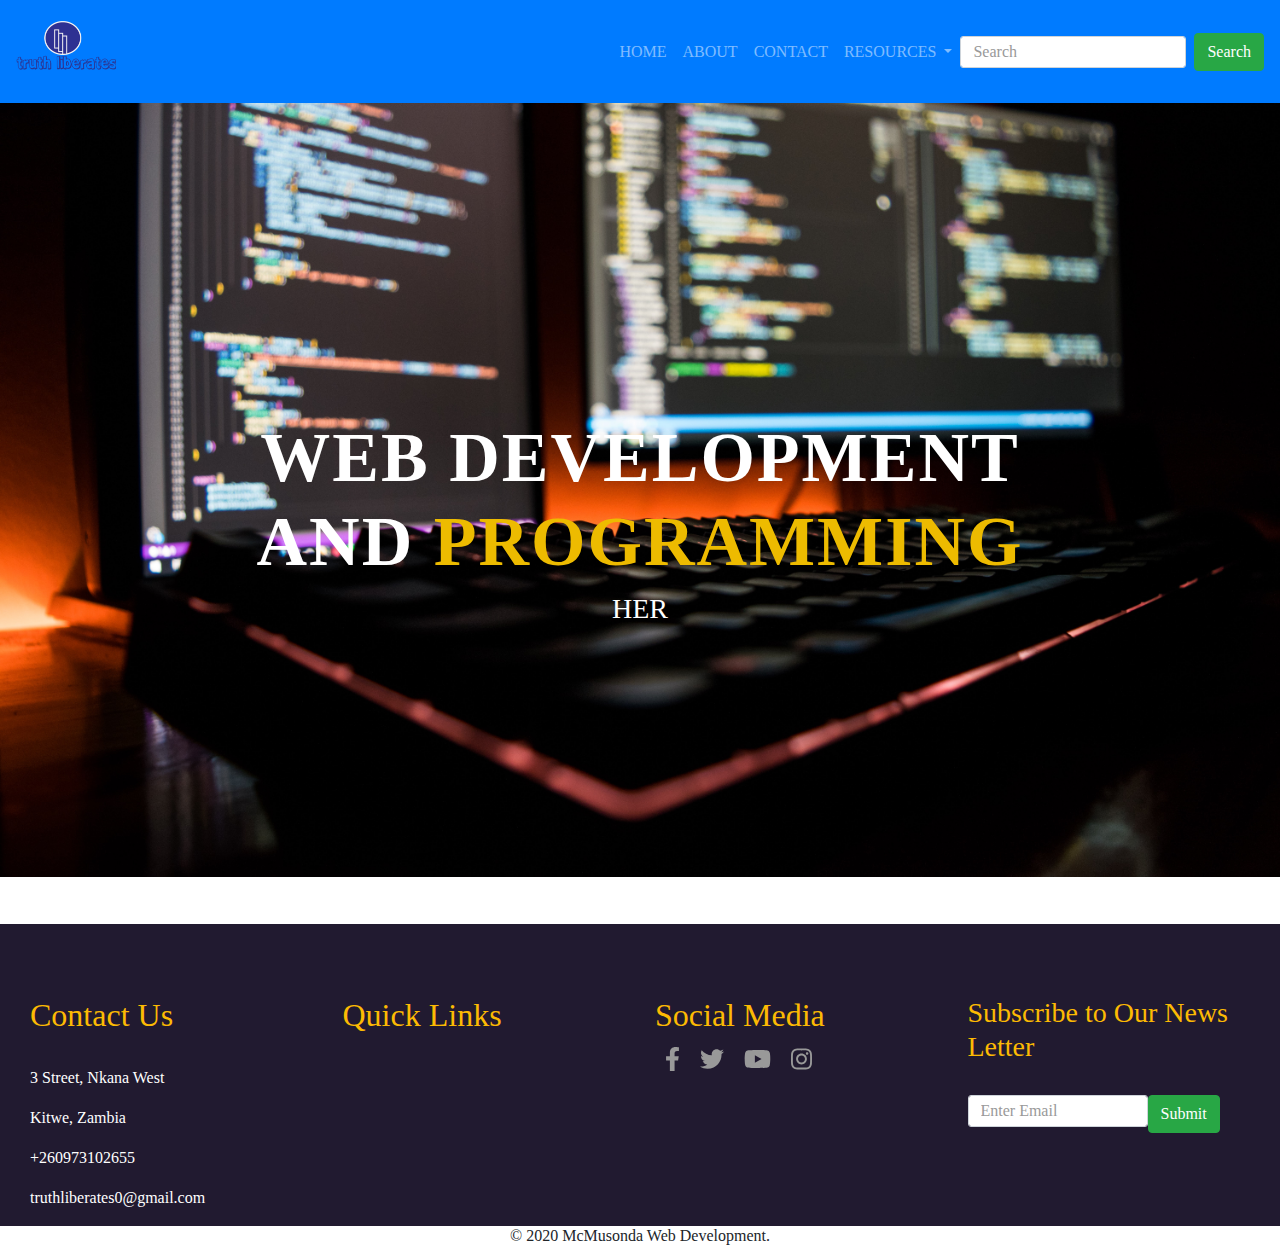
<file: index.html>
<!DOCTYPE html>
<html lang="en">
<head>
<style>
  .carousel-item{
    height: 100vh;
    min-height: 300px;
    background: no-repeat;
    -webkit-background-size: cover;
    background-size: cover;
  }
  .carousel-caption{
    padding-bottom: 100px;
  }
  .carousel-caption h2{
    font-size: 70px;
    text-transform: uppercase;
    letter-spacing: 2px;
    margin-top: 25px; 
    font-weight: bold;
  }
 .carousel-caption h2 span{
  color: #edbb00;
 }
  .carousel-caption p{
    width: 75%;
    margin: auto;
    font-size: 10px;
    line-height: 1.9;
  }
</style>

  <title>Truth Liberates | Home </title>
  <meta charset="utf-8">
  <meta name="viewport" content="width=device-width, initial-scale=1">
  <link rel="stylesheet" type="text/css" href="styles.css">
  <link rel="stylesheet" href="css/bootstrap.min.css">
  <link rel="stylesheet" type="text/css" href="css/animate.css">
<!--   <link rel="stylesheet" type="text/css" href="css/all.css"> -->
  <script src="js/jquery-3.5.1.min.js"></script> 
  <script src="js/bootstrap.min.js"></script>
<!--   <script src="js/popper.js"></script> -->
  <script src="js/all.js"></script>
</head>
<body style="font-family: poppins;">

<header>

  <nav class="navbar navbar-expand-sm bg-primary navbar-dark fixed-top">
    <a class="navbar-brand" href="#">
       <img src="logo truth-01.png" alt="logo" style="width:100px;">
    </a>
      <button class="navbar-toggler" type="button" data-toggle="collapse" data-target="#collapsibleNavbar">
        <span class="navbar-toggler-icon"></span>
      </button>
      <div class="collapse navbar-collapse" id="collapsibleNavbar">
        <ul class="navbar-nav ml-auto">
          <li class="nav-item">
            <a class="nav-link" href="index.html">HOME</a>
          </li>
          <li class="nav-item">
            <a class="nav-link" href="about.html">ABOUT</a>
          </li>
          <li class="nav-item">
            <a class="nav-link" href="contact.html">CONTACT</a>
          </li>  

          <li class="nav-item dropdown">
            <a class="nav-link dropdown-toggle" href="#" id="navbardrop" data-toggle="dropdown">
              RESOURCES 
            </a>
            <div class="dropdown-menu">
              <a class="dropdown-item" href="books.html">BOOKS</a>
              <a class="dropdown-item" href="music.html">MUSIC</a>
              <a class="dropdown-item" href="gallery.html">GALLERY</a>
               <a class="dropdown-item" href="videos.html">VIDEOS</a>
               <a class="dropdown-item" href="podcast.html">PODCAST</a>
            </div>
          </li>  
        </ul>
      </div>  
        

    <form class="form-inline" action="index.html">
      <input class="form-control mr-sm-2" type="text" placeholder="Search">
      <button class="btn btn-success" type="submit">Search</button>
    </form>
  </nav>
  <br>

  <div id="carouselExampleCaptions" class="carousel slide" data-ride="carousel">
<!--
  <ol class="carousel-indicators">
    <li data-target="#carouselExampleCaptions" data-slide-to="0" class="active"></li>
    <li data-target="#carouselExampleCaptions" data-slide-to="1"></li>
    <li data-target="#carouselExampleCaptions" data-slide-to="2"></li>
  </ol>
-->
  <div class="carousel-inner">
    <div class="carousel-item active">
      <img src="img/13.jpg" class="d-block w-100" alt=First>
      <div class="carousel-caption d-none d-md-block" style="bottom: 270px;">
        <h2 class="animated zoomIn" style="animation-delay: 1s">WEB DEVELOPMENT AND <span class="animated fadeInLeft" style="animation-delay: 2s">PROGRAMMING</span></h2>
        <h3 class="animated animated slideInDown" style="animation-delay: 3s">HER</h3>
      </div>
    </div>
    <div class="carousel-item">
      <img src="img/10.jpg" class="d-block w-100" alt="Second">
      <div class="carousel-caption d-none d-md-block" style="bottom: 270px;">
        <h2 class="animate bounceInRight" style="animation-delay: 1s">ELECTRONICS</h2>
        <h3 class="animated bounceInLeft" style="animation-delay: 2s">REPAIR.</h3>
      </div>
    </div>
    <div class="carousel-item">
      <img src="img/20.jpg" class="d-block w-100" alt="Third">
      <div class="carousel-caption d-none d-md-block" style="bottom: 270px;">
        <h2 class="animated slideInDown" style="animation-delay: 1s">PC REPAIR <br> & </h2>
        <h3 class="animated fadeInUp" style="animation-delay: 2s">HARDWARE</h3>
      </div>
    </div>
    <div class="carousel-item">
      <img src="img/07.jpg" class="d-block w-100" alt="Third">
      <div class="carousel-caption d-none d-md-block" style="bottom: 270px;">
        <h2 class="animated slideInDown" style="animation-delay: 1s">MORNING DEVOTIONS</h2>
        <h3 class="animated fadeInUp" style="animation-delay: 2s"></h3>
      </div>
    </div>
    <div class="carousel-item">
      <img src="img/06.jpg" class="d-block w-100" alt="Third">
      <div class="carousel-caption d-none d-md-block" style="bottom: 270px;">
        <h2 class="animated slideInDown" style="animation-delay: 1s">Third slide label</h2>
        <h3 class="animated fadeInUp" style="animation-delay: 2s">Praesent commodo cursus magna, vel scelerisque nisl consectetur.</h3>
      </div>
    </div>
    <div class="carousel-item">
      <img src="img/07.jpg" class="d-block w-100" alt="Third">
      <div class="carousel-caption d-none d-md-block" style="bottom: 270px;">
        <h2 class="animated slideInDown" style="animation-delay: 1s">Third slide label</h2>
        <h3 class="animated fadeInUp" style="animation-delay: 2s">Praesent commodo cursus magna, vel scelerisque nisl consectetur.</h3>
      </div>
    </div>
  </div>
  <!-- <a class="carousel-control-prev" href="#carouselExampleCaptions" role="button" data-slide="prev">
    <span class="carousel-control-prev-icon" aria-hidden="true"></span>
    <span class="sr-only">Previous</span>
  </a>
  <a class="carousel-control-next" href="#carouselExampleCaptions" role="button" data-slide="next">
    <span class="carousel-control-next-icon" aria-hidden="true"></span>
    <span class="sr-only">Next</span>
  </a> -->
</div>
  </div>

  
</header>



<div style="background-color: #211a30;color: white;">
  <br><br><br>
  <div class="container-fluid">
    <div class="container-fluid">
      <div class="row">
        <div class="col-sm-3">
        <h2 style="color: #fcba03; font-family: Times New Roman, Times, serif; ">Contact Us</h2><br>
        <p class="contact">3 Street, Nkana West</p>
        <p class="contact">Kitwe, Zambia</p>
        <p class="contact">+260973102655</p>
        <p class="contact">truthliberates0@gmail.com</p>
        </div>

         <div class="col-sm-3">
            <h2 style=" color: #fcba03;  font-family: Times New Roman, Times, serif; ">Quick Links</h2><br>
            
           
        </div>
 
        <div class="col-sm-3">
           <h2 style="color: #fcba03;  font-family: Times New Roman, Times, serif; ">Social Media</h2>
          <div class="social-media">
            <ul class="list-unstyled">
              <li><a href="https://www.facebook.com/Truth-Liberates-1847801018832650/"> <i class="fab fa-facebook-f"> </i></a> </li>
              <li><a href="#"> <i class="fab fa-twitter"> </i></a> </li>
              <li><a href="#"> <i class="fab fa-youtube"> </i></a> </li>
              <li><a href="#"> <i class="fab fa-instagram"> </i></a> </li>
            </ul>
          </div>
        </div>

        <div class="col-sm-3">
            <h3 style=" color: #fcba03;  font-family: Times New Roman, Times, serif; ">Subscribe to Our News Letter</h3><br>
            <input type="text" name="Subscribe" placeholder="Enter Email" class="form-control" required=""><button class="btn btn-success">Submit</button>
        </div>
      </div>
    </div>
  </div>
  </div>
  
  <div class="container">

    <h6 style="text-align: center;">&copy; 2020 McMusonda Web Development.</h6>
  </div>
</div>
</body>
</html>
</file>
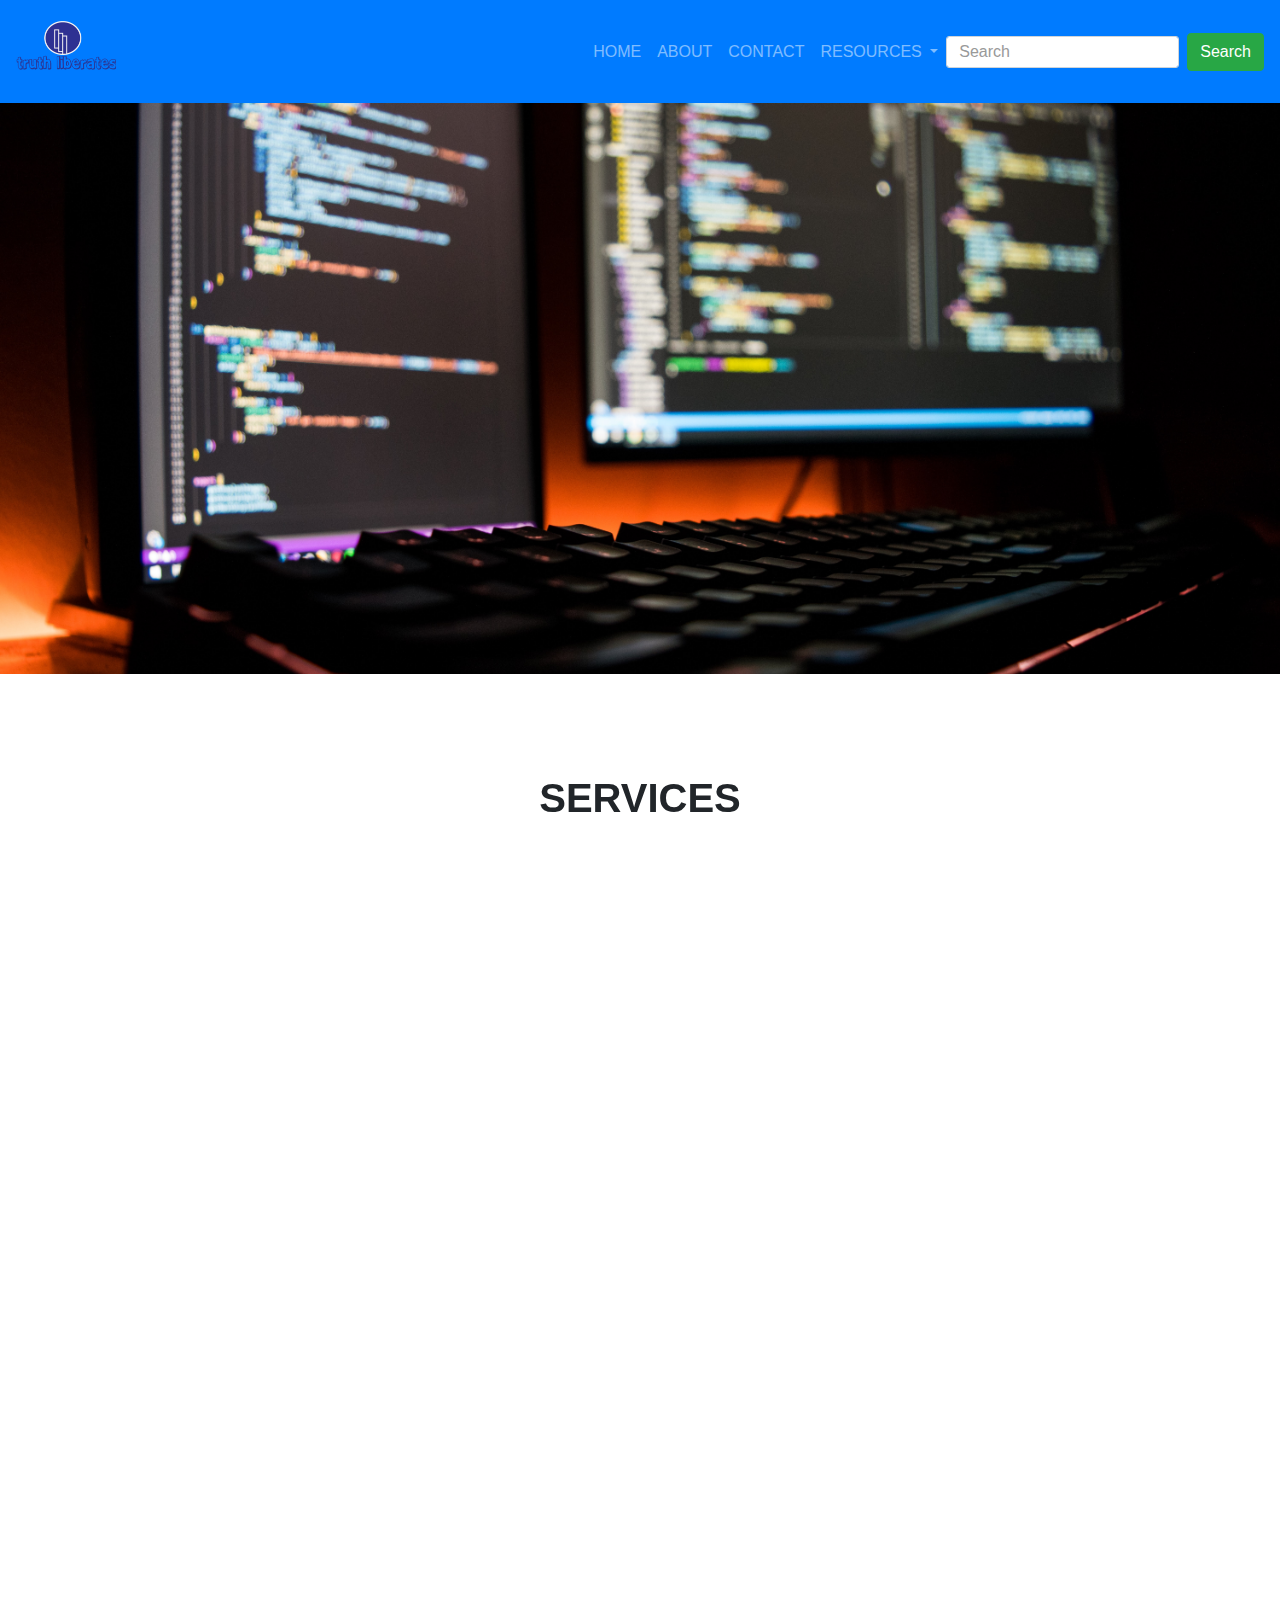
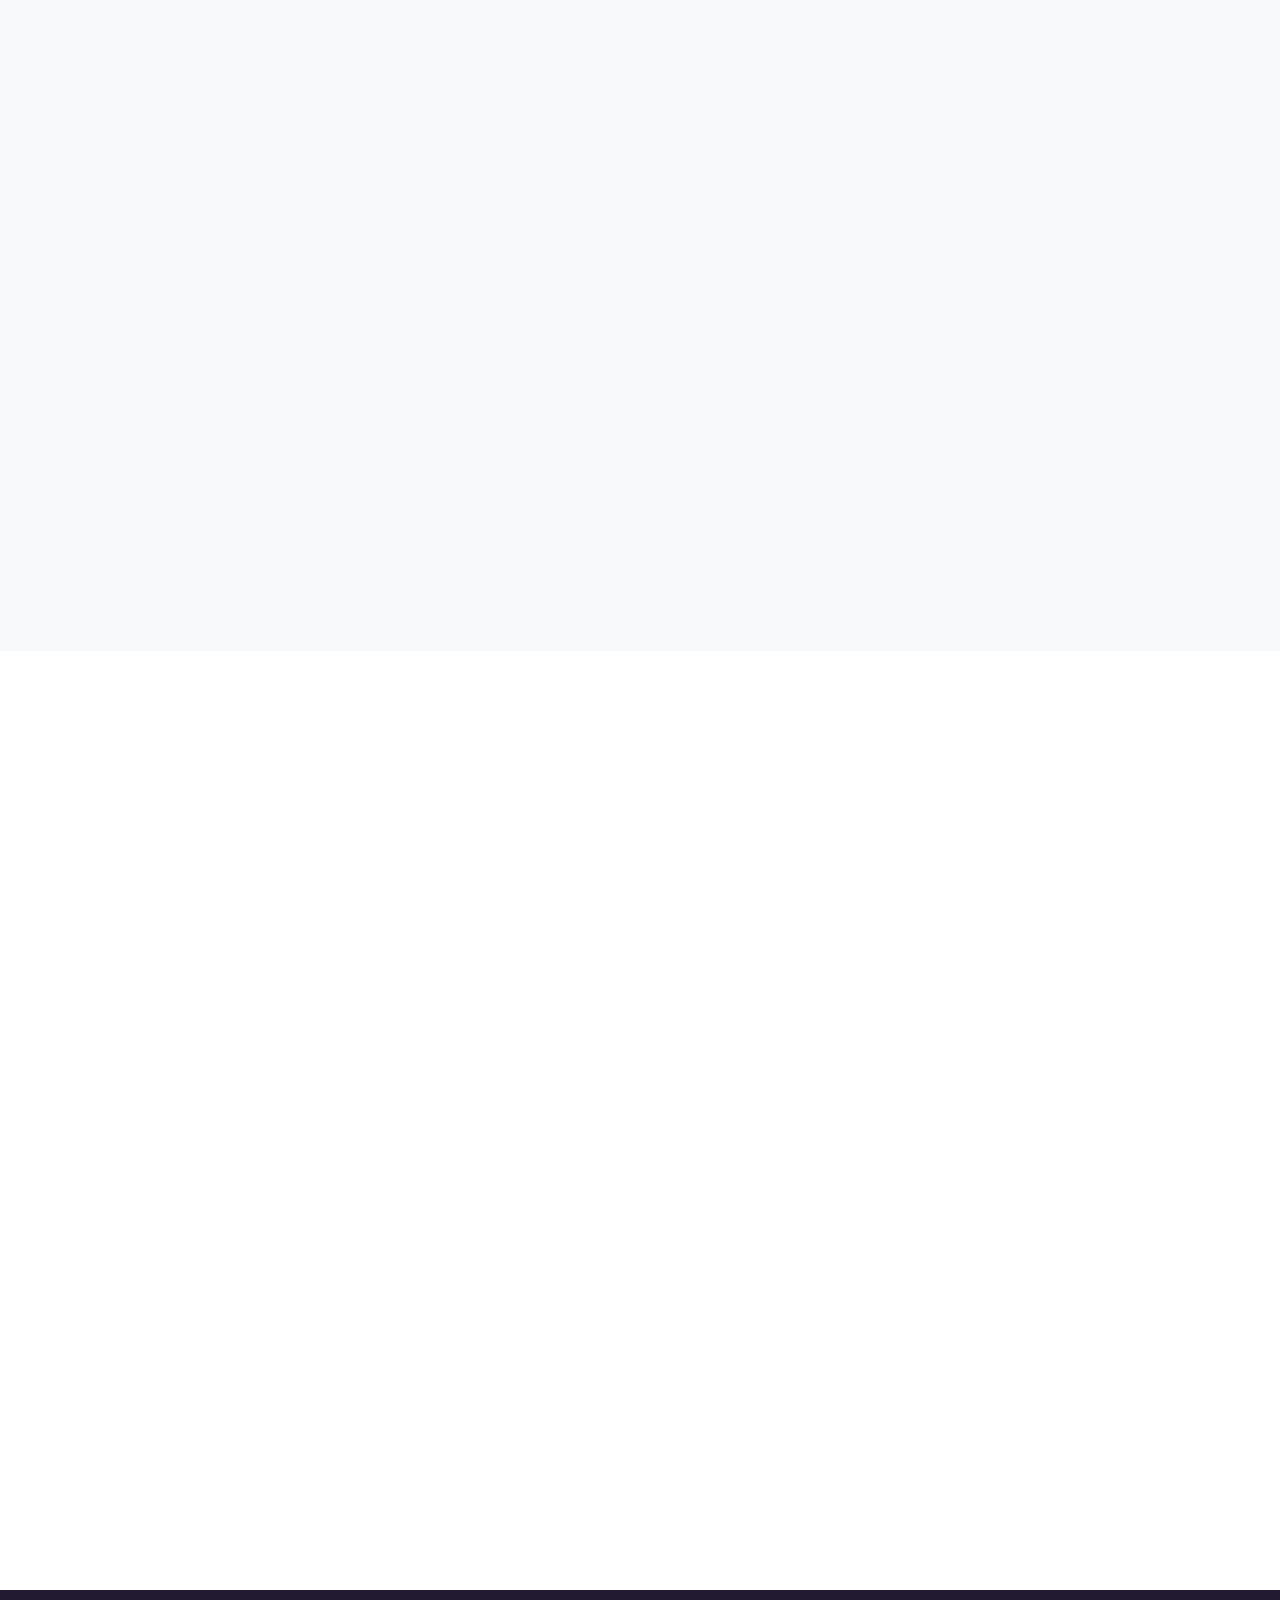
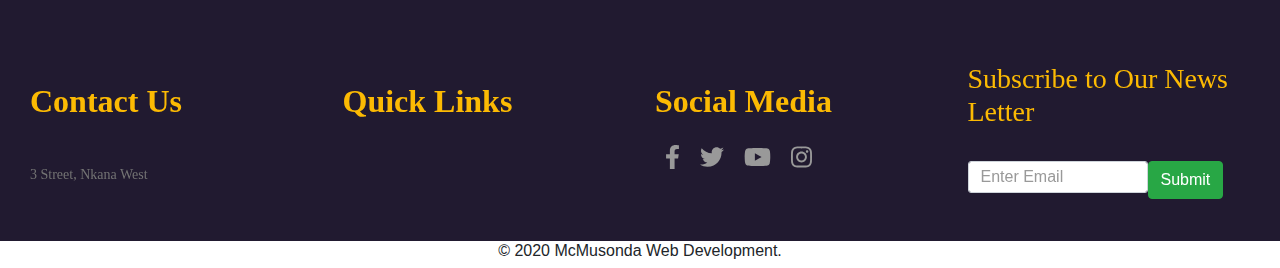
<file: about.html>
<!DOCTYPE html>
<html lang="en">
<head>
  <title>Truth Liberates | About </title>
  <meta charset="utf-8">
  <meta name="viewport" content="width=device-width, initial-scale=1">
  <link rel="stylesheet" type="text/css" href="styles.css">
  <link rel="stylesheet" href="css/bootstrap.min.css">
  <link rel="stylesheet" type="text/css" href="css/aos.css">
  <script src="js/jquery-3.5.1.min.js"></script> 
  <script src="js/bootstrap.min.js"></script>
  <script src="js/aos.js"></script>
  <script src="js/all.js"></script>
  <style>
    .open{
	background-image: url(img/13.jpg);
	background-size: 100% 100%;
	background-attachment: fixed;
	width: 100%;
	height: 650px;
}
  .services{
    padding: 80px 0 80px;
    text-align: center;
  }
  .row h2,
  .row h4{
    color: #4c4c4c;
    margin: 20px 0 20px;
    font-weight: bold;
    
  }
  .row p{
    color: #737373;
    font-size: 14px;
    padding-bottom: 40px;
  }


  </style>
</head>
<body>

<nav class="navbar navbar-expand-sm bg-primary navbar-dark fixed-top">
  <a class="navbar-brand" href="#">
     <img src="logo truth-01.png" alt="logo" style="width:100px;">
  </a>
    <button class="navbar-toggler" type="button" data-toggle="collapse" data-target="#collapsibleNavbar">
      <span class="navbar-toggler-icon"></span>
    </button>
    <div class="collapse navbar-collapse" id="collapsibleNavbar">
      <ul class="navbar-nav ml-auto">
        <li class="nav-item">
          <a class="nav-link" href="index.html">HOME</a>
        </li>
        <li class="nav-item">
          <a class="nav-link" href="about.html">ABOUT</a>
        </li>
        <li class="nav-item">
          <a class="nav-link" href="contact.html">CONTACT</a>
        </li>  

        <li class="nav-item dropdown">
          <a class="nav-link dropdown-toggle" href="#" id="navbardrop" data-toggle="dropdown">
            RESOURCES 
          </a>
          <div class="dropdown-menu">
            <a class="dropdown-item" href="books.html">BOOKS</a>
            <a class="dropdown-item" href="music.html">MUSIC</a>
            <a class="dropdown-item" href="gallery.html">GALLERY</a>
             <a class="dropdown-item" href="videos.html">VIDEOS</a>
             <a class="dropdown-item" href="podcast.html">PODCAST</a>
          </div>
        </li>  
      </ul>
    </div>  
      

  <form class="form-inline" action="index.html">
    <input class="form-control mr-sm-2" type="text" placeholder="Search">
    <button class="btn btn-success" type="submit">Search</button>
  </form>
</nav>
<br>
  
<div class="open">
  
</div>

<div class="services" id="services">
  <div class="all" style="padding: 20px 0px 30px; height: 250px;">
    <h2 data-aos="fade-left" style="font-weight: bold; font-size: 40PX;">SERVICES</h2>
    <p data-aos="fade-up">We offer the following</p>
  </div>
  <div class="row">
    <div class="col-lg-3 col-md-3" data-aos="fade-right">
      <i class="fa fa-desktop" aria-hidden="true" style="height: 80px;  width: 80px; font-size: 30px; padding: 25px 20px; border-radius: 50%; background-color: #6699cc; color: #fff;"></i>
      <h4 style="color: #4c4c4c; margin: 20px 0 20px;">WEB DEVELOPMET</h4>
      <p>Give you the best website.</p>
    </div>
    <div class="col-lg-3 col-md-3" data-aos="zoom-out-right">
      <i class="fa fa-mobile" aria-hidden="true" style="height: 80px;  width: 80px; font-size: 30px; padding: 25px 20px; border-radius: 50%; background-color: #6699cc; color: #fff;"></i>
      <h4>COMPUTER REPAIR</h4>
      <p>Phone Repair.</p>
    </div>
    <div class="col-lg-3 col-md-3" data-aos="zoom-out-left">
        <i class="fa fa-mobile" aria-hidden="true" style="height: 80px;  width: 80px; font-size: 30px; padding: 25px 20px; border-radius: 50%; background-color: #6699cc; color: #fff;"></i>
        <h4>SOFTWARE INSTALLATION</h4>
        <p>Phone Repair.</p>
    </div>
    <div class="col-lg-3 col-md-3" data-aos="fade-up">
        <i class="fa fa-mobile" aria-hidden="true" style="height: 80px;  width: 80px; font-size: 30px; padding: 25px 20px; border-radius: 50%; background-color: #6699cc; color: #fff;"></i>
        <h4>GRAPHICS DESIGN</h4>
        <p>Phone Repair.</p>
    </div>
    <div class="col-lg-3 col-md-3" data-aos="zoom-out-down">
        <i class="fa fa-mobile" aria-hidden="true" style="height: 80px;  width: 80px; font-size: 30px; padding: 25px 20px; border-radius: 50%; background-color: #6699cc; color: #fff;"></i>
        <h4>PRINTING & PHOTOCOPYING</h4>
        <p>Phone Repair.</p>
    </div>
    <div class="col-lg-3 col-md-3" data-aos="zoom-out-up">
        <i class="fa fa-mobile" aria-hidden="true" style="height: 80px;  width: 80px; font-size: 30px; padding: 25px 20px; border-radius: 50%; background-color: #6699cc; color: #fff;"></i>
        <h4>PHONE REPAIR</h4>
        <p>Phone Repair.</p>
    </div>
    <div class="col-lg-3 col-md-3" data-aos="fade-up">
        <i class="fa fa-mobile" aria-hidden="true" style="height: 80px;  width: 80px; font-size: 30px; padding: 25px 20px; border-radius: 50%; background-color: #6699cc; color: #fff;"></i>
        <h4>ELECTRICAL INSTALLATION</h4>
        <p>Phone Repair.</p>
    </div>
    <div class="col-lg-3 col-md-3"data-aos="fade-down">
        <i class="fa fa-mobile" aria-hidden="true" style="height: 80px;  width: 80px; font-size: 30px; padding: 25px 20px; border-radius: 50%; background-color: #6699cc; color: #fff;"></i>
        <h4>DATA RECOVERY</h4>
        <p>Phone Repair.</p>
    </div>
  </div>
</div>

<section class="team bg-light" style=" width: 100%; padding: 50px 0px 50px;">
	<div class="container text-center">
		<h1 data-aos="fade-down"> MEET OUR TEAM </h1>
		<p style="padding-bottom: 50px" data-aos="zoom-in">Specialised Personnel</p>

		<div class="row" >
			<div class="col-ig-4 col-md-4 col-sm-12 col-10 d-block m-auto" data-aos="flip-down">
				<img src="img/BOYD2.jpeg" class="rounded-circle" alt="networker" width="304" height="236" style="padding-left: 20px;"> 
				<h4 style="color: #4c4c4c;">Boyd Sinkala</h4>
				<b style="color: #4c4c4c;">CEO and Founder</b>
				<p style="color: #737373;">all iin one</p>
			</div>

			<div class="col-ig-4 col-md-4 col-sm-12 col-10 d-block m-auto" data-aos="flip-up">
				<img src="img/BOYD3.jpeg" class="rounded-circle" alt="networker" width="304" height="236"> 
				<h4>Charles Chikumba</h4>
				<b>Minister</b>
				<p>all iin one</p>
			</div>

			<div class="col-ig-4 col-md-4 col-sm-12 col-10 d-block m-auto" data-aos="flip-left">
				<img src="img/BOYD.jpeg" class="rounded-circle" alt="networker" width="304" height="236"> 
				<h4>Leonard Musonda</h4>
				<b>Web Designer</b>
				<p>all iin one</p>
			</div>
		</div>
	</div>
</section>
<div class="Partners">
	<div class="container text-center" >
		<h1 data-aos="fade-up"> OUR PARTNERS </h1>
		<p style="padding-bottom: 50px" data-aos="flip-right">ALL THE WAY</p>

		<div class="row">
			<div class="col-ig-4 col-md-4 col-sm-12 col-10 d-block m-auto" data-aos="fade-up">
				<img src="img/BOYD2.jpeg" class="rounded-circle" alt="networker" width="304" height="236" style="padding-left: 20px;"> 
				<h4>PERFECT PICTURES</h4>
				<p style="color: #737373;">Graphics</p>
			</div>

			<div class="col-ig-4 col-md-4 col-sm-12 col-10 d-block m-auto" data-aos="fade-down-left">
				<img src="img/BOYD3.jpeg" class="rounded-circle" alt="networker" width="304" height="236"> 
				<h4>MWANA MAMA</h4>
				<p>mUSIC</p>
			</div>

			<div class="col-ig-4 col-md-4 col-sm-12 col-10 d-block m-auto" data-aos="fade-down-right">
				<img src="img/BOYD.jpeg" class="rounded-circle" alt="networker" width="304" height="236"> 
				<h4>ULIMITED REPAIR EXPERTS</h4>
				<p>all iin one</p>
			</div>

      <div class="col-ig-4 col-md-4 col-sm-12 col-10 d-block m-auto" data-aos="fade-up-left">
        <img src="img/BOYD.jpeg" class="rounded-circle" alt="networker" width="304" height="236"> 
        <h4>ELLITE RECORDS</h4>
        <p>all iin one</p>
      </div>

      <div class="col-ig-4 col-md-4 col-sm-12 col-10 d-block m-auto" data-aos="fade-up-right">
        <img src="img/BOYD.jpeg" class="rounded-circle" alt="networker" width="304" height="236"> 
        <h4>WAKU MEDIA PRODUCTION</h4>
        <p>all iin one</p>
      </div>

      <div class="col-ig-4 col-md-4 col-sm-12 col-10 d-block m-auto" data-aos="fade-up">
        <img src="img/BOYD.jpeg" class="rounded-circle" alt="networker" width="304" height="236"> 
        <h4>MEDTEX TECHNICAL SERVIRCES</h4>
        <p>all iin one</p>
      </div>

		</div>
	</div>
</div>


<div style="background-color: #211a30;color: white;">
  <br><br><br>
  <div class="container-fluid">
    <div class="container-fluid">
      <div class="row">
        <div class="col-sm-3">
        <h2 style="color: #fcba03; font-family: Times New Roman, Times, serif; ">Contact Us</h2><br>
        <p class="contact">3 Street, Nkana West</p>
        <!-- <p class="contact">Kitwe, Zambia</p>
        <p class="contact">+260973102655</p>
        <p class="contact">truthliberates0@gmail.com</p> -->
        </div>

         <div class="col-sm-3">
            <h2 style=" color: #fcba03;  font-family: Times New Roman, Times, serif; ">Quick Links</h2><br>
            
           
        </div>
 
        <div class="col-sm-3">
           <h2 style="color: #fcba03;  font-family: Times New Roman, Times, serif; ">Social Media</h2>
          <div class="social-media">
            <ul class="list-unstyled">
              <li><a href="https://www.facebook.com/Truth-Liberates-1847801018832650/"> <i class="fab fa-facebook-f"> </i></a> </li>
              <li><a href="#"> <i class="fab fa-twitter"> </i></a> </li>
              <li><a href="#"> <i class="fab fa-youtube"> </i></a> </li>
              <li><a href="#"> <i class="fab fa-instagram"> </i></a> </li>
            </ul>
          </div>
        </div>

        <div class="col-sm-3">
            <h3 style=" color: #fcba03;  font-family: Times New Roman, Times, serif; ">Subscribe to Our News Letter</h3><br>
            <input type="text" name="Subscribe" placeholder="Enter Email" class="form-control" required=""><button class="btn btn-success">Submit</button>
        </div>
      </div>
    </div>
  </div>
  </div>
  
  <div class="container">

    <h6 style="text-align: center;">&copy; 2020 McMusonda Web Development.</h6>
  </div>
</div>
  <script>
    AOS.init({
      offeset: 400,
      duration: 3000
    });
  </script>
</body>
</html>
</file>
<file: styles.css>
.contact{
	font-family: Times New Roman, Times, serif;
}
.social-media ul{
	display: inline-block;
}
.social-media ul li{
	float: left;
	margin-right: 10px;
	margin-left: 10px;
}
.social-media ul li a{
	font-size: 24px;
	color: #999;
}
.social-media ul li a:hover{
	color: #fcba03;
}
input[type=text]{
	height: 32px;
	border-radius: 3px;
	width: 180px;
	float: left;
}
input[type=text]::placeholder{
	color: #999;
}
button{
	transition: all 0.5s ease-in-out;
}
body{
	/*background: #fff;*/
	font-family: Helvetica Neue, Helvetica, Arial, sans-serif;
	font-size: 14px;
	/*color: #000;*/
	/*margin: 0;
	padding: 0;*/

}
.swiper-cotainer{
/*	width: 100%
	padding-top: 200px;
	padding-bottom: 50px;*/
}
.swiper-slide{
	padding-top: 80px;
	background-position: center;
	background-size: cover;
	width: 50px;
	height: 600px;
	background: #fff;
}
.swiper-slide .imgBx{
	width: 100%;
	height: 600px;
	overflow: hidden;
}
.swiper-slide .imgBx img{
	width: 100%
}
.swiper-slide .details{
	box-sizing: border-box; border-box;
	padding: 20px;
}
.swiper-slide .details h3{
	margin: 0;
	padding: 0;
	font-size: 20px;
	text-align: center;
	line-height: 20px;
}
</file>
